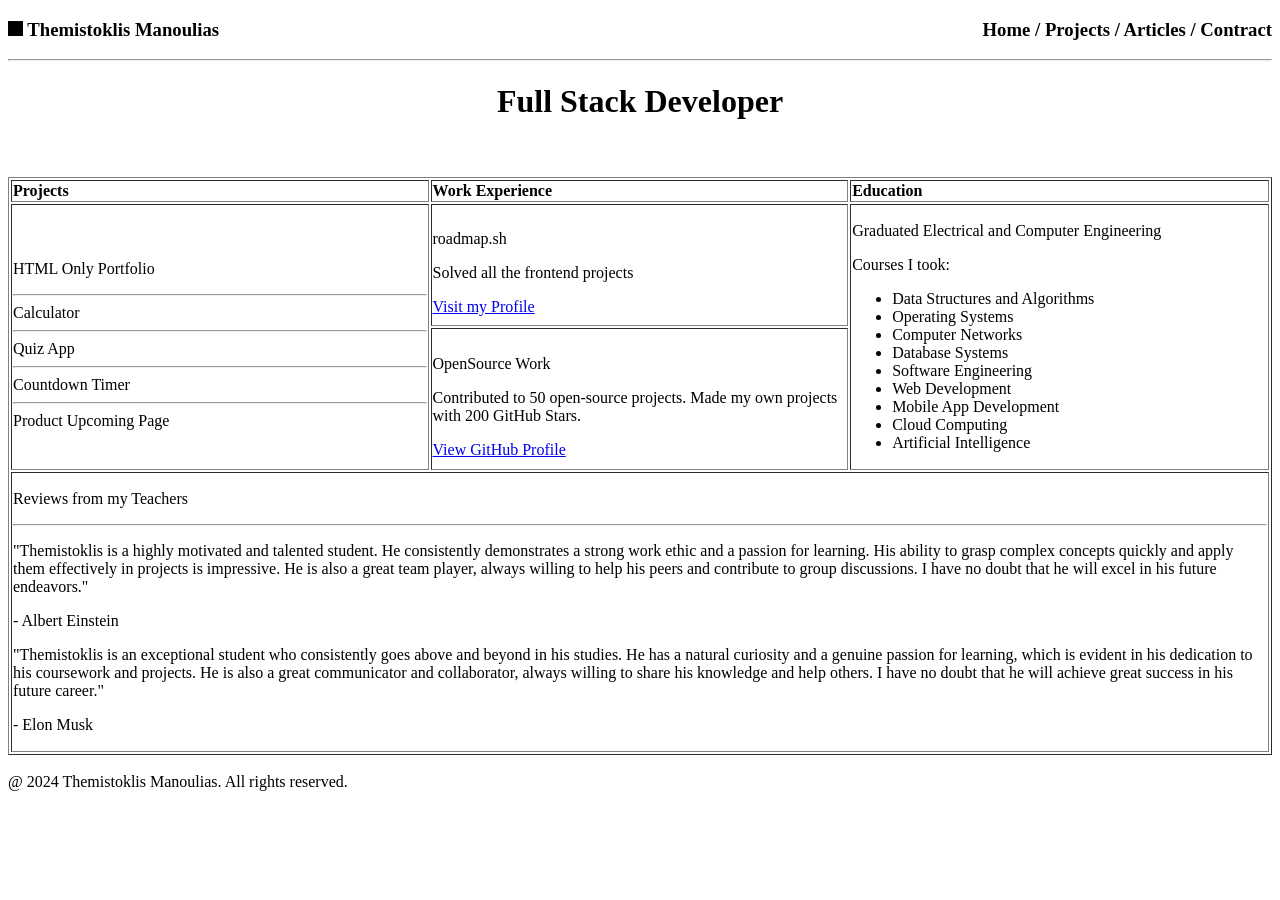
<file: 2-basic-html-website/index.html>
<!DOCTYPE html>
<html lang="en">
<head>
    <meta charset="UTF-8">
    <meta name="viewport" content="width=device-width, initial-scale=1.0">
    <meta name="description" content="A basic HTML website used for practice">
    <meta property="og:title" content="Themistoklis Manoulias - Software Engineer" />
    <meta property="og:description" content="Single Page CV of Themistoklis Manoulias, a Software Engineer." />
    <meta property="og:image" content="https://res.cloudinary.com/duidrgg1k/image/upload/v1725421776/male-technologist_n0fbey.png" />
    <meta property="og:type" content="website" />
    <meta property="og:url" content="https://www.linkedin.com/in/themistoklis-manoulias-36262b1b1/" />
    <title>Basic HTML Website</title>
</head>
<body>
    <h3 style="text-align: left">
        <img src="black-box.png" height="15" width="15">
        Themistoklis Manoulias
        <span style="float: right">Home / Projects / Articles / Contract</span>
    </h3>
    <hr>
    <h1 style="text-align: center">Full Stack Developer</h1>
    <br>
    <br>
    <table border="black">
        <tr>
            <th style="width: 33vw; text-align: left">Projects</th>
            <th style="width: 33vw; text-align: left">Work Experience</th>
            <th style="width: 33vw; text-align: left">Education</th>
        </tr>
        <tr>
            <td style="width: 33vw; text-align: left" rowspan="2"><p>HTML Only Portfolio</p>
                <hr>
                Calculator
                <hr> 
                Quiz App
                <hr>
                Countdown Timer
                <hr>
                Product Upcoming Page
            </td>
            <td style="width: 33vw; text-align: left">
                <p>roadmap.sh</p>
                <p>Solved all the frontend projects</p>
                <a href="https://www.linkedin.com/in/themistoklis-manoulias-36262b1b1/" target="_blank">Visit my Profile</a>
            </td>
            <td style="width: 33vw; text-align: left" rowspan="2"><p>Graduated Electrical and Computer Engineering</p>
                Courses I took:
                <ul>
                    <li>Data Structures and Algorithms</li>
                    <li>Operating Systems</li>
                    <li>Computer Networks</li>
                    <li>Database Systems</li>
                    <li>Software Engineering</li>
                    <li>Web Development</li>
                    <li>Mobile App Development</li>
                    <li>Cloud Computing</li>
                    <li>Artificial Intelligence</li>
                </ul>
            </td>
        </tr>
        <tr>
            <td style="width: 33vw; text-align: left">
                <p>OpenSource Work</p>
                <p>Contributed to 50 open-source projects. Made my own projects with 200 GitHub Stars.</p>
                <a href="https://github.com/thmanoy" target="_blank">View GitHub Profile</a>
            </td>
        </tr>
        <tr>
           <td colspan="3">
                <p>Reviews from my Teachers</p>
                <hr>
                <p>"Themistoklis is a highly motivated and talented student. He consistently demonstrates a strong work ethic and a passion for learning. His ability to grasp complex concepts quickly and apply them effectively in projects is impressive. He is also a great team player, always willing to help his peers and contribute to group discussions. I have no doubt that he will excel in his future endeavors."</p>
                <p>- Albert Einstein </p>
                <p>"Themistoklis is an exceptional student who consistently goes above and beyond in his studies. He has a natural curiosity and a genuine passion for learning, which is evident in his dedication to his coursework and projects. He is also a great communicator and collaborator, always willing to share his knowledge and help others. I have no doubt that he will achieve great success in his future career."</p>
                <p>- Elon Musk </p>
                </td>
        </tr>
    </table>
    <br>
    @ 2024 Themistoklis Manoulias. All rights reserved.
</body>
</html>
</file>
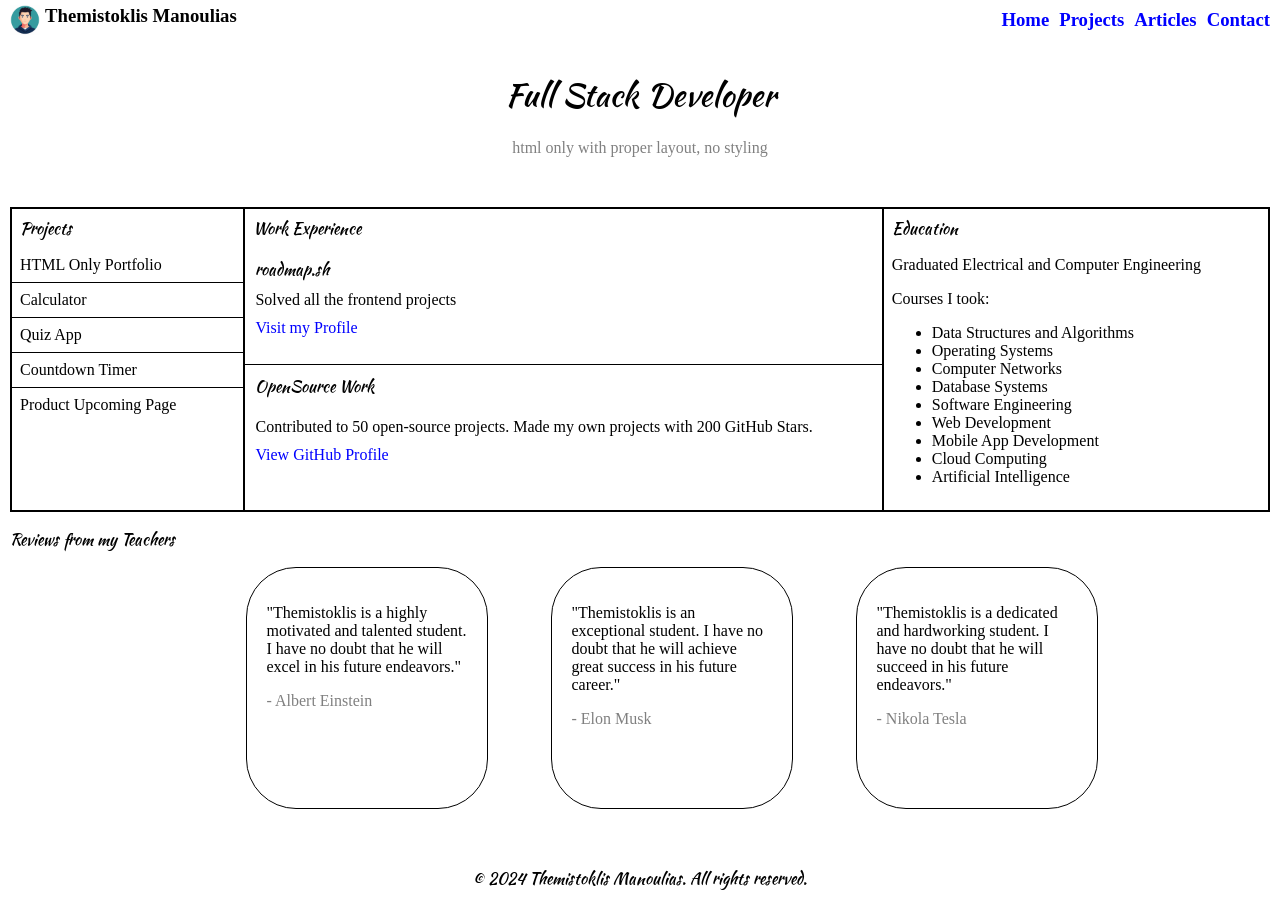
<file: 3-personal-portfolio/index.html>
<!DOCTYPE html>
<html lang="en">
<head>
    <meta charset="UTF-8">
    <meta name="viewport" content="width=device-width, initial-scale=1.0">
    <meta name="description" content="A basic HTML website used for practice">
    <meta property="og:title" content="Themistoklis Manoulias - Software Engineer" />
    <meta property="og:description" content="Single Page CV of Themistoklis Manoulias, a Software Engineer." />
    <meta property="og:image" content="https://res.cloudinary.com/duidrgg1k/image/upload/v1725421776/male-technologist_n0fbey.png" />
    <meta property="og:type" content="website" />
    <meta property="og:url" content="https://www.linkedin.com/in/themistoklis-manoulias-36262b1b1/" />
    <link rel="icon" type="image/x-icon" href="18-187940_free-icons-png-small-website-icon.png">
    <link rel="stylesheet" href="style.css">
    <link rel="preconnect" href="https://fonts.googleapis.com">
    <link rel="preconnect" href="https://fonts.gstatic.com" crossorigin>
    <link href="https://fonts.googleapis.com/css2?family=Kaushan+Script&display=swap" rel="stylesheet">
    <title>Personal Portfolio</title>
</head>
<body>
    <h3>
    <div style="margin-top: 15px;"><img src="male-face-avatar-icon-set-flat-design-social-media-profiles_1281173-3806.avif" height="30" width="30"></div>
    <div id="full_name">Themistoklis Manoulias</div>
    <div>
        <ul id="heading-ul">
            <li><a href="index.html" target="_self" class="hyperlink_blue">Home</a></li>
            <li><a href="projects.html" target="_self" class="hyperlink_blue">Projects</a></li>
            <li><a href="articles.html" target="_self" class="hyperlink_blue">Articles</a></li>
            <li><a href="contact.html" target="_self" class="hyperlink_blue">Contact</a></li>
        </ul>
    </div>
    </h3>
    <h1 style="text-align: center" class="kaushan-script-regular">Full Stack Developer</h1>
    <div style="text-align: center; color: gray; margin-bottom: 50px;">html only with proper layout, no styling</div>
    <div id="table">
        <div id="column1"><div class="table_header">Projects</div>
            <div class="column1_element">HTML Only Portfolio</div>
            <div class="column1_element">Calculator</div>
            <div class="column1_element">Quiz App</div>
            <div class="column1_element">Countdown Timer</div>
            <div id="column1_lastelement">Product Upcoming Page</div>
        </div>
        <div id="column2"><div class="table_header">Work Experience</div>
            <div id="column2_element1">
                <div class="column2_subelement" style="font-family: 'Kaushan Script', cursive; font-weight: 400; font-style: normal;">roadmap.sh</div>
                <div class="column2_subelement">Solved all the frontend projects</div>
                <a class="column2_subelement hyperlink_blue" href="https://www.linkedin.com/in/themistoklis-manoulias-36262b1b1/" target="_blank">Visit my Profile</a>
            </div>
            <div id="column2_element2">
                <div id="column2_subelement_header">OpenSource Work</div>
                <div class="column2_subelement">Contributed to 50 open-source projects. Made my own projects with 200 GitHub Stars.</div>
                <a class="column2_subelement hyperlink_blue" href="https://github.com/thmanoy" target="_blank">View GitHub Profile</a>
            </div>
        </div>
        <div id="column3"><div class="table_header" style="border-bottom-style: none;">Education</div>
            <div class="column3_subelement">Graduated Electrical and Computer Engineering</div>
            <div class="column3_subelement">Courses I took:
                <ul>
                    <li>Data Structures and Algorithms</li>
                    <li>Operating Systems</li>
                    <li>Computer Networks</li>
                    <li>Database Systems</li>
                    <li>Software Engineering</li>
                    <li>Web Development</li>
                    <li>Mobile App Development</li>
                    <li>Cloud Computing</li>
                    <li>Artificial Intelligence</li>
                </ul>
            </div>
        </div>
    </div>
    <div>
        <p id="reviews_teachers">Reviews from my Teachers</p>
        <div class="flexbox-center">
            <div class="review-box">
            <p>"Themistoklis is a highly motivated and talented student. I have no doubt that he will excel in his future endeavors."</p>
            <p style="color: gray;">- Albert Einstein </p>
            </div>
            <div class="review-box">
            <p>"Themistoklis is an exceptional student. I have no doubt that he will achieve great success in his future career."</p>
            <p style="color: gray;">- Elon Musk </p>
            </div>
            <div class="review-box">
            <p>"Themistoklis is a dedicated and hardworking student. I have no doubt that he will succeed in his future endeavors."</p>
            <p style="color: gray;">- Nikola Tesla </p>
            </div>
            <div id="disclaimer">© 2024 Themistoklis Manoulias. All rights reserved.</div>
        </div>
    </div>
    <br>
</body>
</html>
</file>
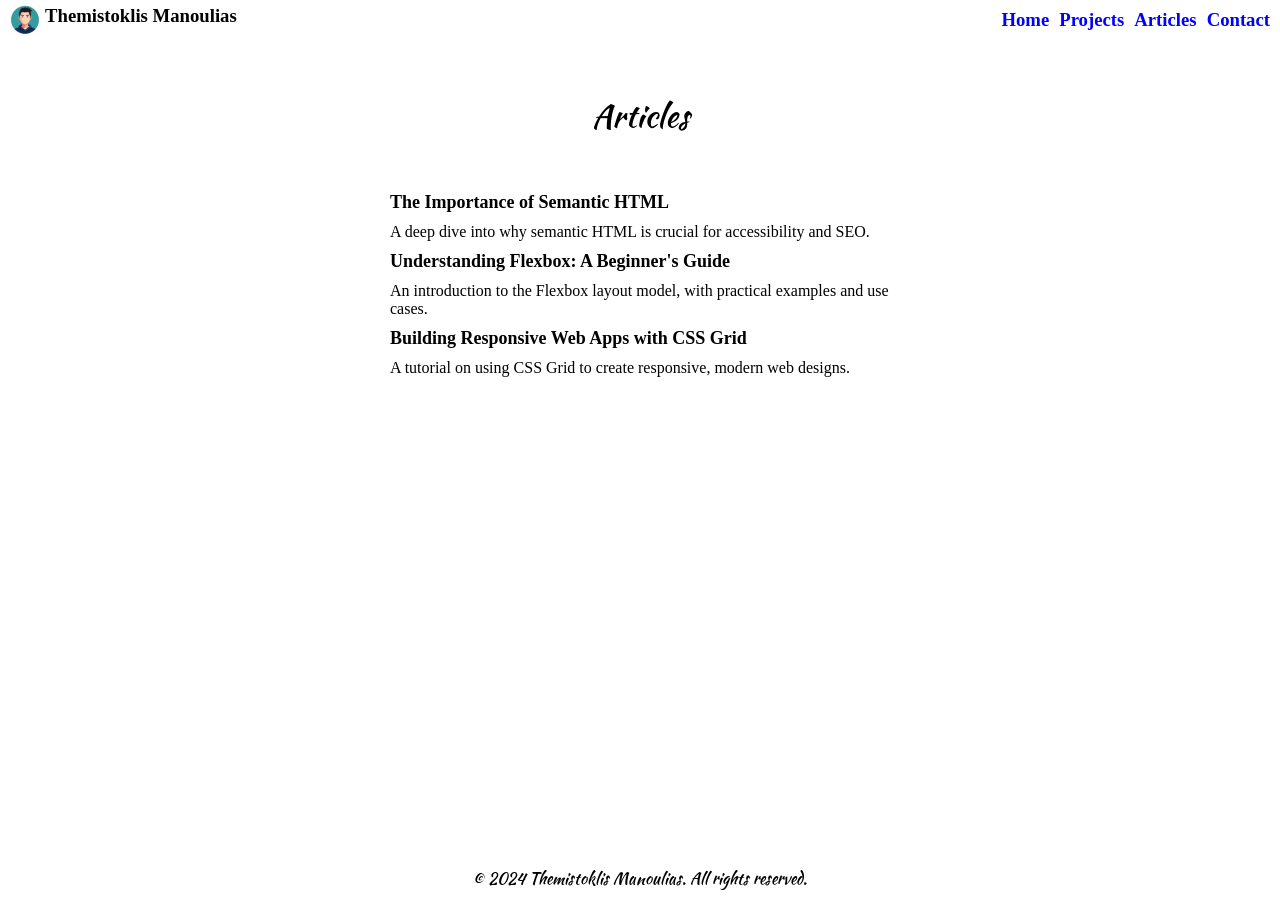
<file: 3-personal-portfolio/articles.html>
<!DOCTYPE html>
<html lang="en">
<head>
    <meta charset="UTF-8">
    <meta name="viewport" content="width=device-width, initial-scale=1.0">
    <title>Articles</title>
    <link rel="stylesheet" href="style.css">
    <link rel="preconnect" href="https://fonts.googleapis.com">
    <link rel="preconnect" href="https://fonts.gstatic.com" crossorigin>
    <link href="https://fonts.googleapis.com/css2?family=Kaushan+Script&display=swap" rel="stylesheet">
</head>
<body>
    <h3>
    <div style="margin-top: 15px;"><img src="male-face-avatar-icon-set-flat-design-social-media-profiles_1281173-3806.avif" height="30" width="30"></div>
    <div id="full_name">Themistoklis Manoulias</div>
    <div>
        <ul id="heading-ul">
            <li><a href="index.html" target="_self" class="hyperlink_blue">Home</a></li>
            <li><a href="projects.html" target="_self" class="hyperlink_blue">Projects</a></li>
            <li><a href="articles.html" target="_self" class="hyperlink_blue">Articles</a></li>
            <li><a href="contact.html" target="_self" class="hyperlink_blue">Contact</a></li>
        </ul>
    </div>
    </h3>
    <h4 class="kaushan-script-regular" style="font-size: xx-large; text-align: center;">Articles</h4>
    <div id="project_list">
        <div class="project_title">The Importance of Semantic HTML</div>          
        <div>A deep dive into why semantic HTML is crucial for accessibility and SEO.</div>
        <div class="project_title">Understanding Flexbox: A Beginner's Guide</div>
        <div>An introduction to the Flexbox layout model, with practical examples and use cases.</div>
        <div class="project_title">Building Responsive Web Apps with CSS Grid</div>
        <div>A tutorial on using CSS Grid to create responsive, modern web designs.</div>
    </div>
    <div id="disclaimer">© 2024 Themistoklis Manoulias. All rights reserved.</div>
</body>
</html>
</file>
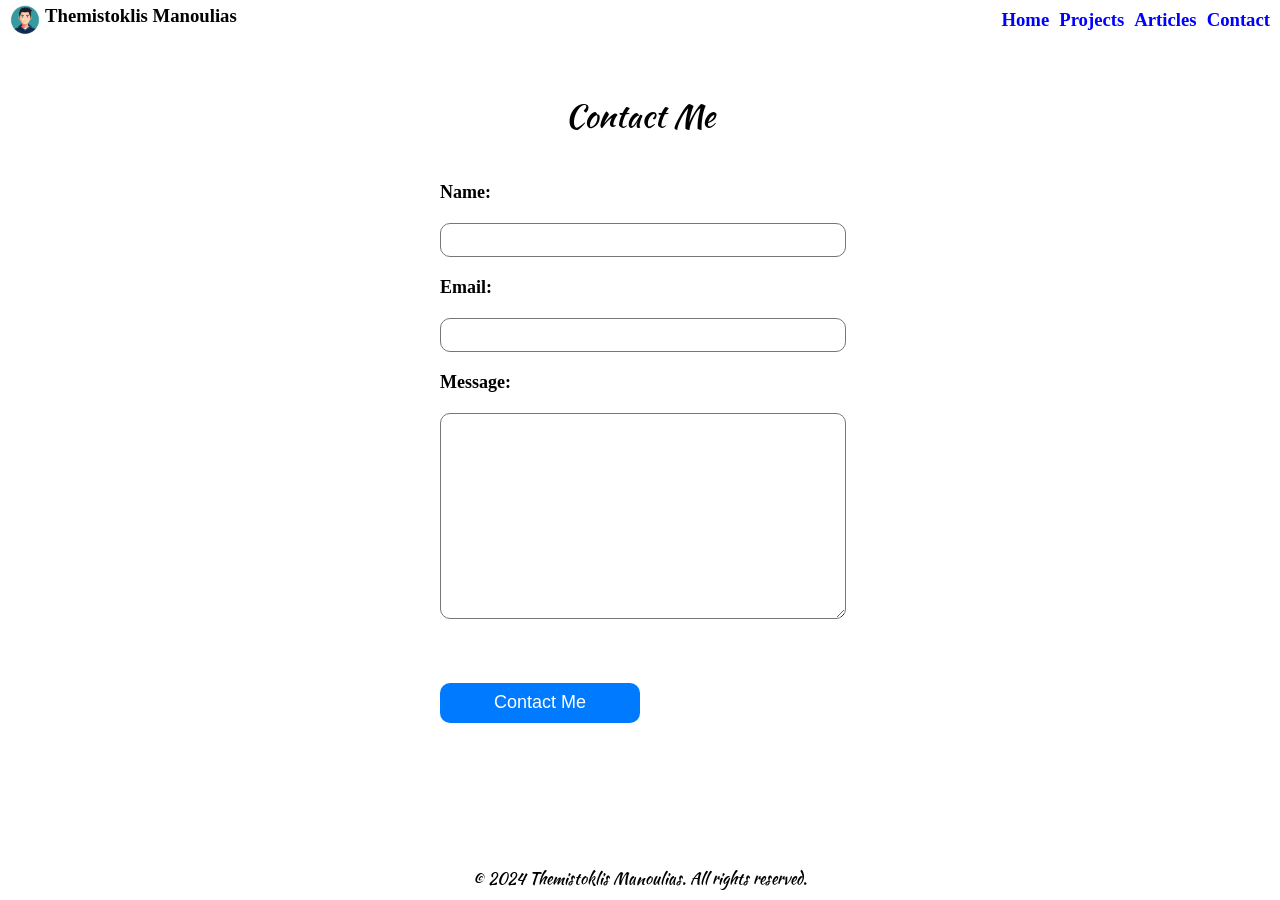
<file: 3-personal-portfolio/contact.html>
<!DOCTYPE html>
<html lang="en">
<head>
    <meta charset="UTF-8">
    <meta name="viewport" content="width=device-width, initial-scale=1.0">
    <title>Contact</title>
    <link rel="stylesheet" href="style.css">
    <link rel="preconnect" href="https://fonts.googleapis.com">
    <link rel="preconnect" href="https://fonts.gstatic.com" crossorigin>
    <link href="https://fonts.googleapis.com/css2?family=Kaushan+Script&display=swap" rel="stylesheet">
</head>
<body>
    <h3>
    <div style="margin-top: 15px;"><img src="male-face-avatar-icon-set-flat-design-social-media-profiles_1281173-3806.avif" height="30" width="30"></div>
    <div id="full_name">Themistoklis Manoulias</div>
    <div>
        <ul id="heading-ul">
            <li><a href="index.html" target="_self" class="hyperlink_blue">Home</a></li>
            <li><a href="projects.html" target="_self" class="hyperlink_blue">Projects</a></li>
            <li><a href="articles.html" target="_self" class="hyperlink_blue">Articles</a></li>
            <li><a href="contact.html" target="_self" class="hyperlink_blue">Contact</a></li>
        </ul>
    </div>
    </h3>
    <h4 class="kaushan-script-regular" style="font-size: xx-large; text-align: center;">Contact Me</h4>
    <form id="contact_form">
        <label class="project_title" for="fname">Name:</label>
        <div><input type="text" id="fname" name="fname"></div>
        <label class="project_title" for="femail">Email:</label>
        <div><input type="email" id="femail" name="femail"></div>
        <label class="project_title" for="fmessage">Message:</label>
        <div><textarea id="fmessage" name="fmessage" style="height: 200px;"></textarea></div>
        <div><button type="submit">Contact Me</button></div>
    </form>
    <div id="disclaimer">© 2024 Themistoklis Manoulias. All rights reserved.</div>
</body>
</html>
</file>
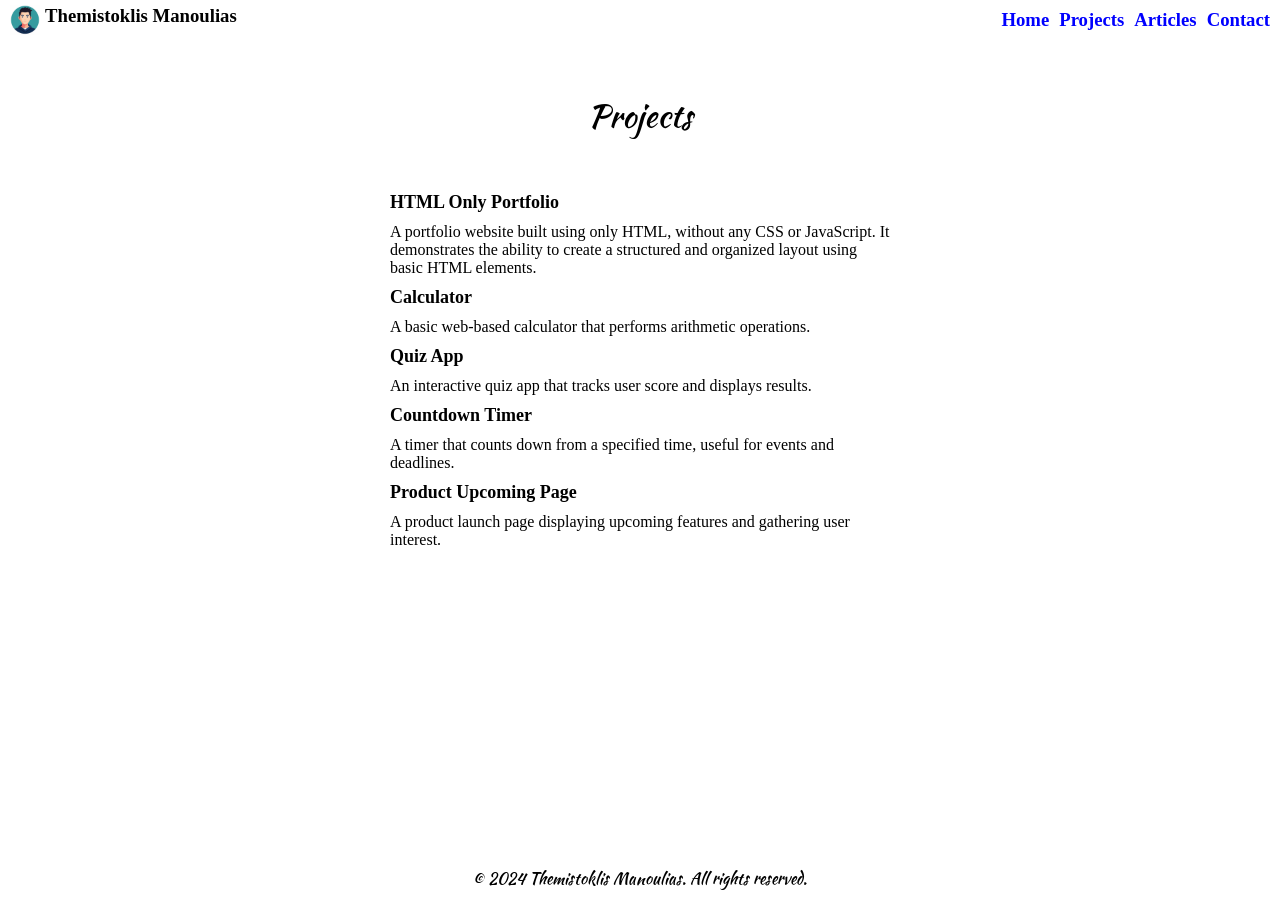
<file: 3-personal-portfolio/projects.html>
<!DOCTYPE html>
<html lang="en">
<head>
    <meta charset="UTF-8">
    <meta name="viewport" content="width=device-width, initial-scale=1.0">
    <title>Projects</title>
    <link rel="stylesheet" href="style.css">
    <link rel="preconnect" href="https://fonts.googleapis.com">
    <link rel="preconnect" href="https://fonts.gstatic.com" crossorigin>
    <link href="https://fonts.googleapis.com/css2?family=Kaushan+Script&display=swap" rel="stylesheet">
</head>
<body>
    <h3>
    <div style="margin-top: 15px;"><img src="male-face-avatar-icon-set-flat-design-social-media-profiles_1281173-3806.avif" height="30" width="30"></div>
    <div id="full_name">Themistoklis Manoulias</div>
    <div>
        <ul id="heading-ul">
            <li><a href="index.html" target="_self" class="hyperlink_blue">Home</a></li>
            <li><a href="projects.html" target="_self" class="hyperlink_blue">Projects</a></li>
            <li><a href="articles.html" target="_self" class="hyperlink_blue">Articles</a></li>
            <li><a href="contact.html" target="_self" class="hyperlink_blue">Contact</a></li>
        </ul>
    </div>
    </h3>
    <h4 class="kaushan-script-regular" style="font-size: xx-large; text-align: center;">Projects</h4>
    <div id="project_list">
        <div class="project_title">HTML Only Portfolio</div>          
        <div>A portfolio website built using only HTML, without any CSS or JavaScript. It demonstrates the ability to create a structured and organized layout using basic HTML elements.</div>
        <div class="project_title">Calculator</div>
        <div>A basic web-based calculator that performs arithmetic operations.</div>
        <div class="project_title">Quiz App</div>
        <div>An interactive quiz app that tracks user score and displays results.</div>
        <div class="project_title">Countdown Timer</div>
        <div>A timer that counts down from a specified time, useful for events and deadlines.</div>
        <div class="project_title">Product Upcoming Page</div>
        <div>A product launch page displaying upcoming features and gathering user interest.</div>
    </div>
    <div id="disclaimer">© 2024 Themistoklis Manoulias. All rights reserved.</div>
</body>
</html>
</file>
<file: 3-personal-portfolio/style.css>
body {
    padding: 10px;
    margin: 0px;
}

.kaushan-script-regular {
  font-family: "Kaushan Script", cursive;
  font-weight: 400;
  font-style: normal;
}

.review-box {
    border-style: solid;
    padding: 20px;
    border-radius: 50px;
    border-width: 1px;
    width: 200px;
    height: 200px;
    margin-left: 5%;
}

.flexbox-center {
    display: flex;
    justify-content: center;
    flex-direction: row;
}

h3 {
    display: flex;
    justify-content: space-between;
    flex-wrap: wrap;
    margin-top: -20px;
}

#full_name {
    margin-top: 15px;
    margin-right: auto;
    margin-left: 5px;
}

#heading-ul {
    display: flex;
    flex-wrap: wrap;
    list-style-type: none;
    gap: 10px;
    margin-left: auto;
}

#table {
    display: flex;
    flex-direction: row;
    justify-content: space-between;
}

.table_header {
    padding: 8px;
    font-family: "Kaushan Script", cursive;
    font-weight: 400;
    font-style: normal;
}

#column1 {
    display: flex;
    flex-direction: column;
    flex-grow: 1;
    border-style: solid;
    border-width: 2px;
    border-right-style: none;
}

.column1_element {
    border-bottom-style: solid;
    border-bottom-width: 1px;
    padding: 8px;
}

#column1_lastelement {
    border-bottom-style: none;
    padding: 8px;
}

#column2 {
    display: flex;
    flex-grow: 1;
    flex-direction: column;
    border-style: solid;
    border-width: 2px;
    border-right-style: none;
}

#column2_element1 {
    flex-grow: 1;
    border-bottom-style: solid;
    border-bottom-width: 1px;
    padding: 8px;
}

#column2_element2 {
    flex-grow: 2;
    padding: 8px;
}

.column2_subelement {
    margin: 2px;
    margin-bottom: 10px;
}

#column2_subelement_header {
    font-family: "Kaushan Script", cursive;
    font-weight: 400;
    font-style: normal;
    margin: 2px;
    margin-bottom: 20px;
}

#column3 {
    display: flex;
    flex-grow: 1;
    flex-direction: column;
    border-style: solid;
    border-width: 2px;
}

.column3_subelement {
    padding: 8px;
}

#disclaimer {
    text-align: center;
    position: absolute;
    bottom: 10px;
    left: 50%;
    transform: translateX(-50%);
    font-family: "Kaushan Script", cursive;
    font-weight: 400;
    font-style: normal;
}

#reviews_teachers {
    font-family: "Kaushan Script", cursive;
    font-weight: 400;
    font-style: normal;
}

.hyperlink_blue {
    color: blue;
    text-decoration: none;
}

.project_title {
    font-size: large;
    font-weight: bold;
    padding-bottom: 10px;
    padding-top: 10px;
}

#project_list {
    margin-left: auto;
    margin-right: auto;
    width: 500px;
}

#contact_form {
    margin-left: auto;
    margin-right: auto;
    width: 400px;
}

input,textarea {
    margin-top: 20px;
    margin-bottom: 20px;
    height: 30px;
    width: 400px;
    border-radius: 10px;
    border-width: 1px;
    border-style: solid;
}

button {
    height: 40px;
    width: 200px;
    font-size: large;
    color: white;
    background-color: rgb(0, 123, 255);
    border-radius: 10px;
    margin-top: 40px;
    border-style: none;
}

button:hover {
    background-color: rgba(41, 108, 252, 0.957);
    cursor: pointer;
}

@media (max-width: 600px) {

    h3 {
        display: flex;
        justify-content: space-between;
        flex-direction: column;
        align-items: center;
        margin-top: -20px;
    }

    #full_name {
        margin-top: 15px;
        margin-right: auto;
        margin-left: auto;

    }

    .flexbox-center {
        display: flex;
        justify-content: center;
        flex-direction: row;
        flex-wrap: wrap;
        position: relative;
    }

    #table {
        display: flex;
        flex-direction: column;
        justify-content: space-between;
    }

    .table_header {
        border-bottom-style: solid;
        border-bottom-width: 1px;
        text-align: center;
    }

    #column1 {
        display: flex;
        flex-direction: column;
        flex-grow: 1;
        border-style: solid;
        border-width: 2px;
        border-right-style: solid;
        border-bottom-style: none;
    }

    .column1_element {
        background-color: gainsboro;
        text-align: center;
    }

    #column1_lastelement {
        background-color: gainsboro;
        text-align: center;
    }

    #column2 {
        display: flex;
        flex-grow: 1;
        flex-direction: column;
        border-style: solid;
        border-width: 2px;
        border-right-style: solid;
        border-bottom-style: none;
    }

    #column2_element1 {
        background-color: gainsboro;
    }

    #column2_element2 {
        background-color: gainsboro;
    }

    #disclaimer {
        text-align: center;
        position: static;
        bottom: auto;
        left: auto;
        transform: none;
        margin: 10px;
    }

    .review-box {
        margin: 10px;
    }

    #project_list {
        margin-left: auto;
        margin-right: auto;
        width: auto;
    }

    #contact_form {
        margin-left: 0;
        margin-right: auto;
        width: 400px;
    }

}

@media (prefers-color-scheme: dark) {
    body {
        background-color: black;
        color: white;
    }
}
</file>
